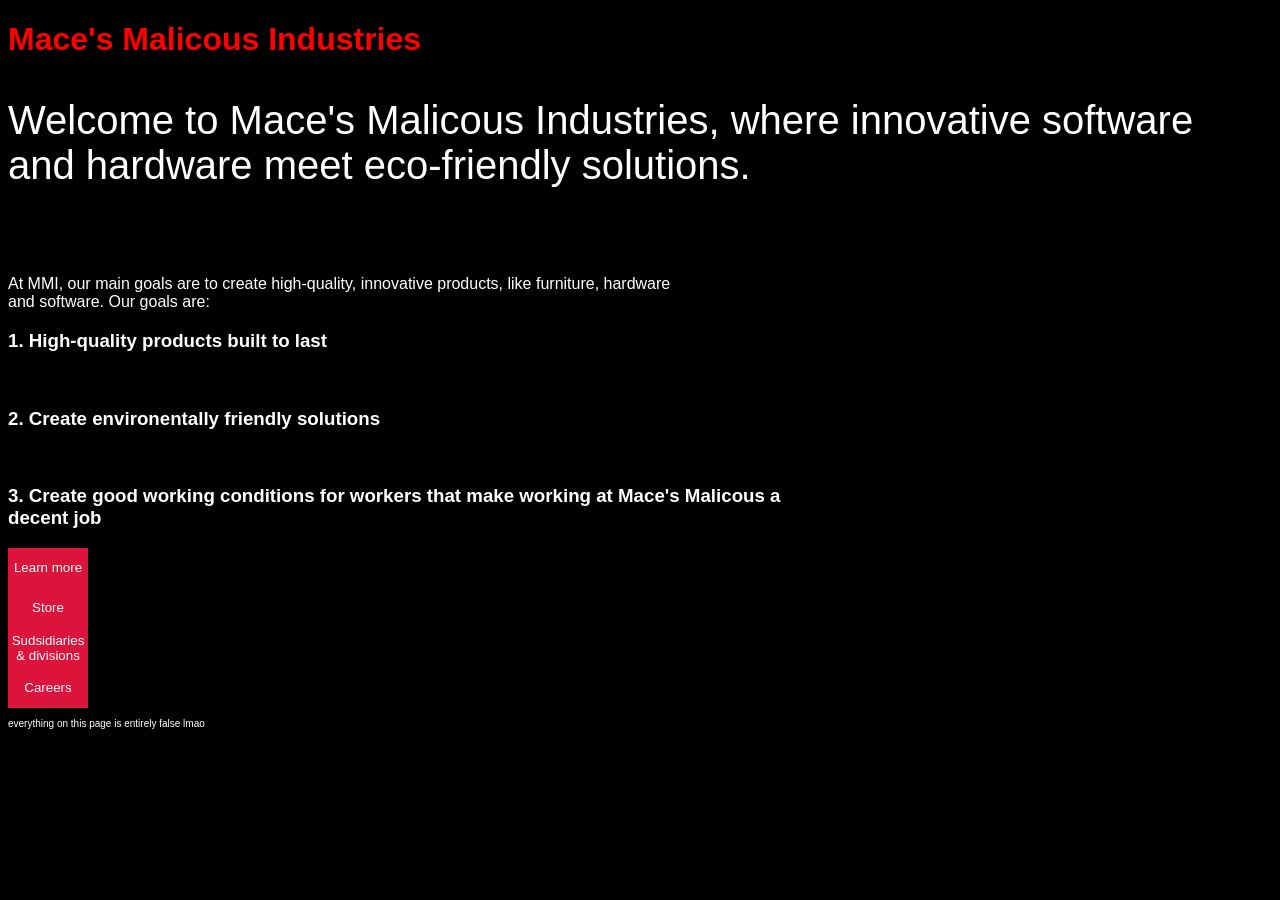
<file: index.html>
<!DOCTYPE HTML>
<html>
<head>
    <title>Welcome to MMI</title>
    <link href="style.css" rel="stylesheet">
</head>
<body>
<h1 class="redtext">Mace's Malicous Industries</h1>
<p style="font-size:40px;">Welcome to Mace's Malicous Industries, where innovative software <br>
and hardware meet eco-friendly solutions.</p>
<h2>Our goals</h2>
<p>At MMI, our main goals are to create high-quality, innovative products, like furniture, hardware<br>
and software. Our goals are:</p>
<h3>1. High-quality products built to last</h3> <br>
<h3>2. Create environentally friendly solutions</h3> <br>
<h3>3. Create good working conditions for workers that make working at Mace's Malicous a <br>
decent job</h3>
<button onclick="window.location.href='learnmore.html'">Learn more</button> <br> 
<button>Store</button> <br> 
<button onclick="window.location.href='divisions.html'">Sudsidiaries & divisions</button> <br>
<button onclick="window.location.href='careers.html'">Careers</button> <br> 
<p style="font-size:10px;">everything on this page is entirely false lmao</p>
</body>
</html>
</file>
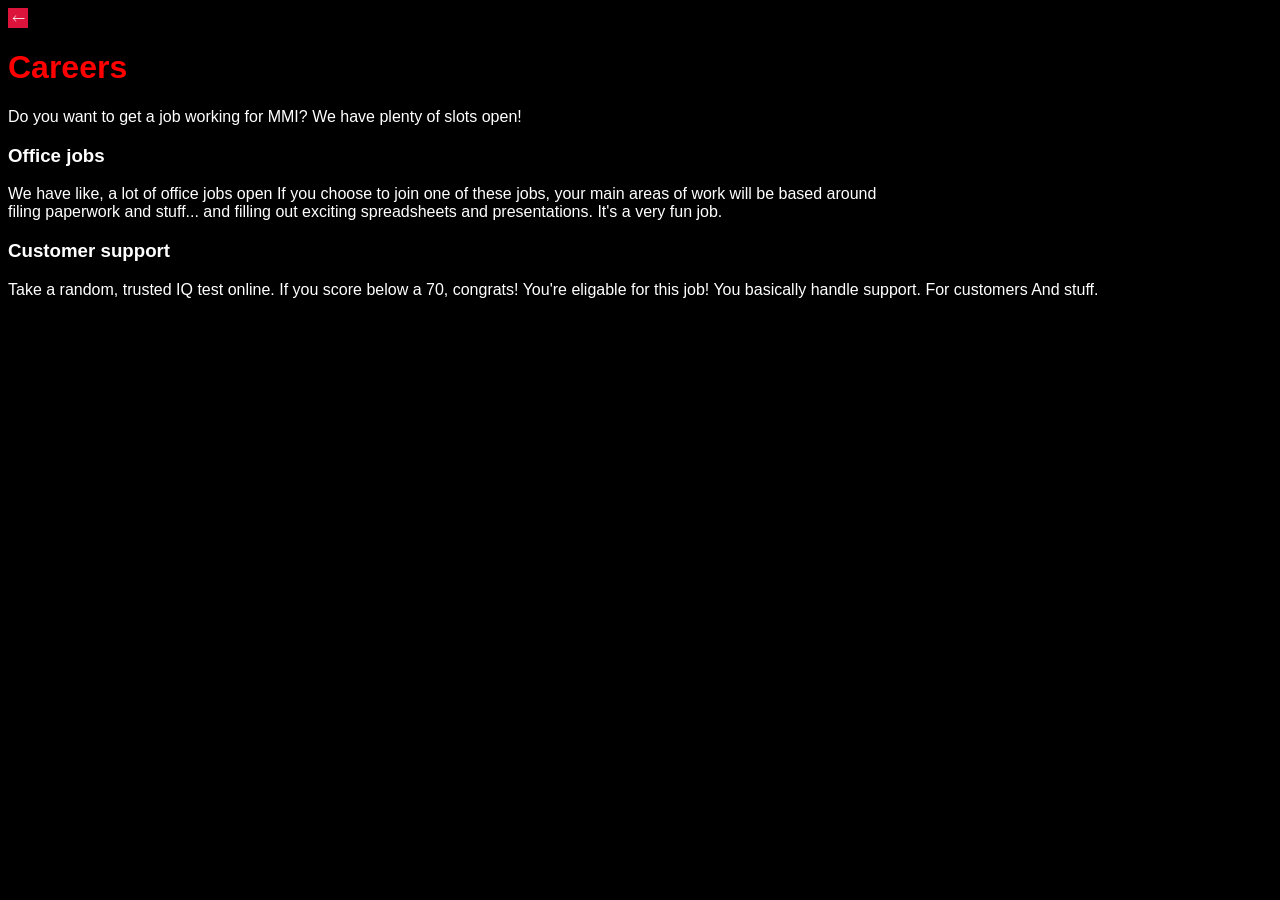
<file: careers.html>
<!DOCTYPE html>
<html>
<head>
    <title>Get a career at MMI!</title>
    <link href="style.css" rel="stylesheet">
</head>
<body>
    <button class="backbutton" onclick="window.location.href='index.html'">🡐</button>
    <h1 class="redtext">Careers</h1>
    <p>Do you want to get a job working for MMI? We have plenty of slots open!</p>
    <h3>Office jobs</h3>
    <p>We have like, a lot of office jobs open If you choose to join one of these jobs, your main areas of work will be based around <br>
    filing paperwork and stuff... and filling out exciting spreadsheets and presentations. It's a very fun job.</p>
    <h3>Customer support</h3>
    <p>Take a random, trusted IQ test online. If you score below a 70, congrats! You're eligable for this job! You basically handle support. For customers And stuff.</p>
</body>
</html>
</file>
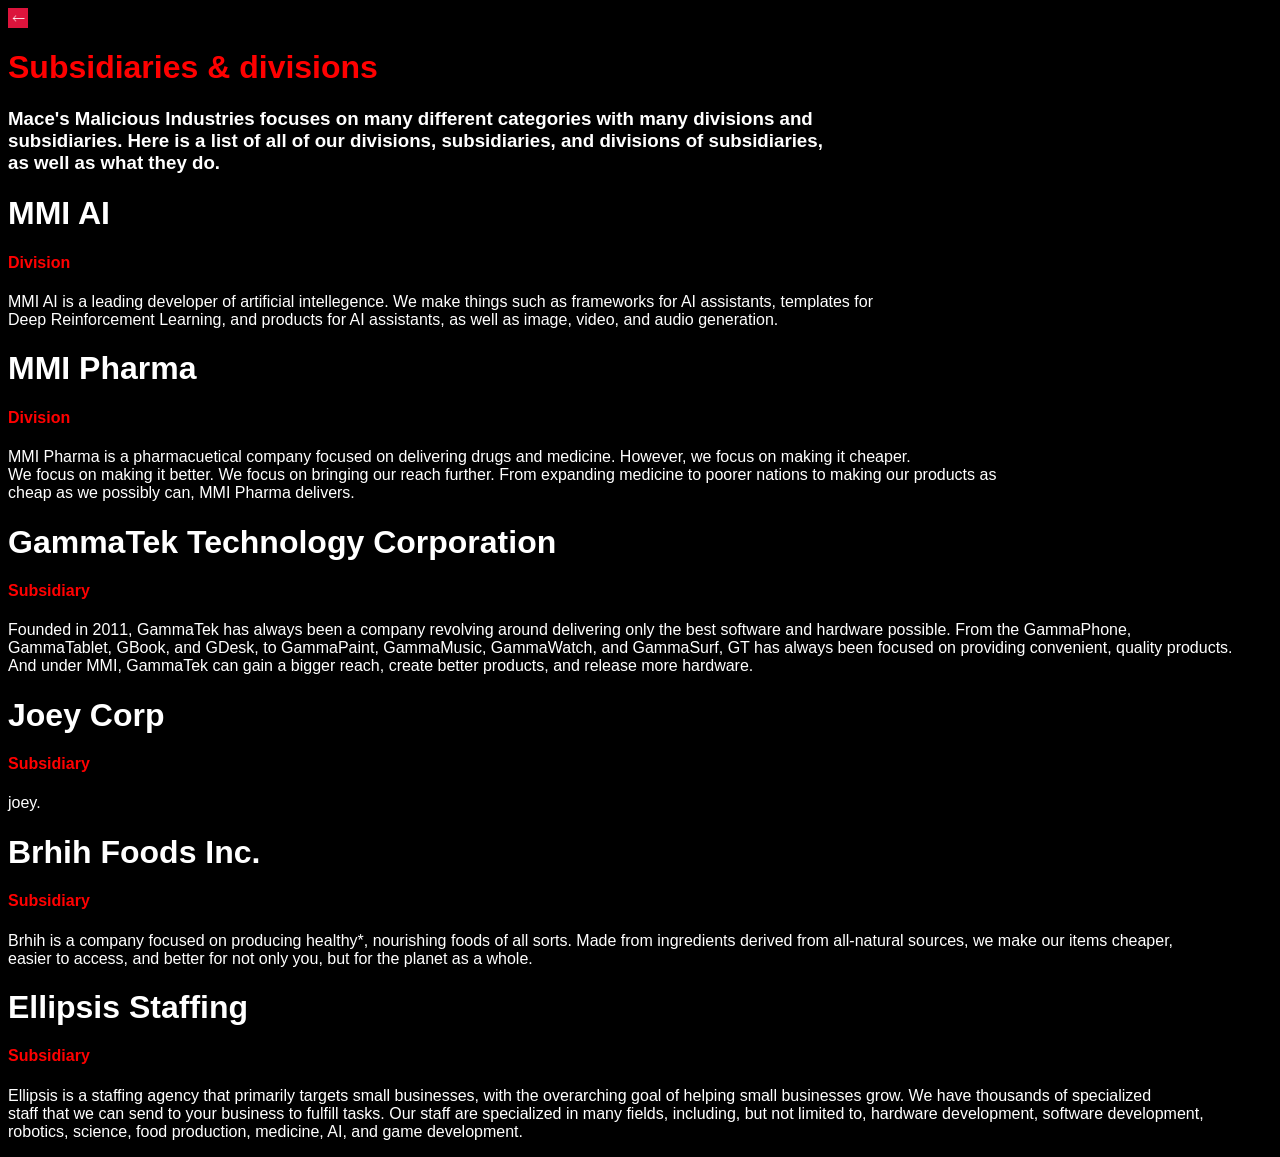
<file: divisions.html>
<!DOCTYPE HTML>
<html>
<head>
    <title>Subsidiaries and divisions</title>
    <link href="style.css" rel="stylesheet">
</head>
<body>
<button class="backbutton" onclick="window.location.href='index.html'">🡐</button>
<h1 class="redtext">Subsidiaries & divisions</h1>
<h3>Mace's Malicious Industries focuses on many different categories with many divisions and <br>
subsidiaries. Here is a list of all of our divisions, subsidiaries, and divisions of subsidiaries, <br>
as well as what they do.</h3>
<h1>MMI AI</h1>
<h4>Division</h4>
<p>MMI AI is a leading developer of artificial intellegence. We make things such as frameworks for AI assistants, templates for <br>
Deep Reinforcement Learning, and products for AI assistants, as well as image, video, and audio generation.</p>
<h1>MMI Pharma</h1>
<h4>Division</h4>
<p>MMI Pharma is a pharmacuetical company focused on delivering drugs and medicine. However, we focus on making it cheaper. <br>
We focus on making it better. We focus on bringing our reach further. From expanding medicine to poorer nations to making our products as <br>
cheap as we possibly can, MMI Pharma delivers.</p>
<h1>GammaTek Technology Corporation</h1>
<h4>Subsidiary</h4>
<p>Founded in 2011, GammaTek has always been a company revolving around delivering only the best software and hardware possible. From the GammaPhone,<br>
GammaTablet, GBook, and GDesk, to GammaPaint, GammaMusic, GammaWatch, and GammaSurf, GT has always been focused on providing convenient, quality products. <br>
And under MMI, GammaTek can gain a bigger reach, create better products, and release more hardware. </p>
<h1>Joey Corp</h1>
<h4>Subsidiary</h4>
<p>joey.</p>
<h1>Brhih Foods Inc.</h1>
<h4>Subsidiary</h4>
<p>Brhih is a company focused on producing healthy*, nourishing foods of all sorts. Made from ingredients derived from all-natural sources, we make our items cheaper, <br>
easier to access, and better for not only you, but for the planet as a whole.</p>
<h1>Ellipsis Staffing</h1>
<h4>Subsidiary</h4>
<p>Ellipsis is a staffing agency that primarily targets small businesses, with the overarching goal of helping small businesses grow. We have thousands of specialized <br>
staff that we can send to your business to fulfill tasks. Our staff are specialized in many fields, including, but not limited to, hardware development, software development, <br>
robotics, science, food production, medicine, AI, and game development.</p>
</body>
</html>
</file>
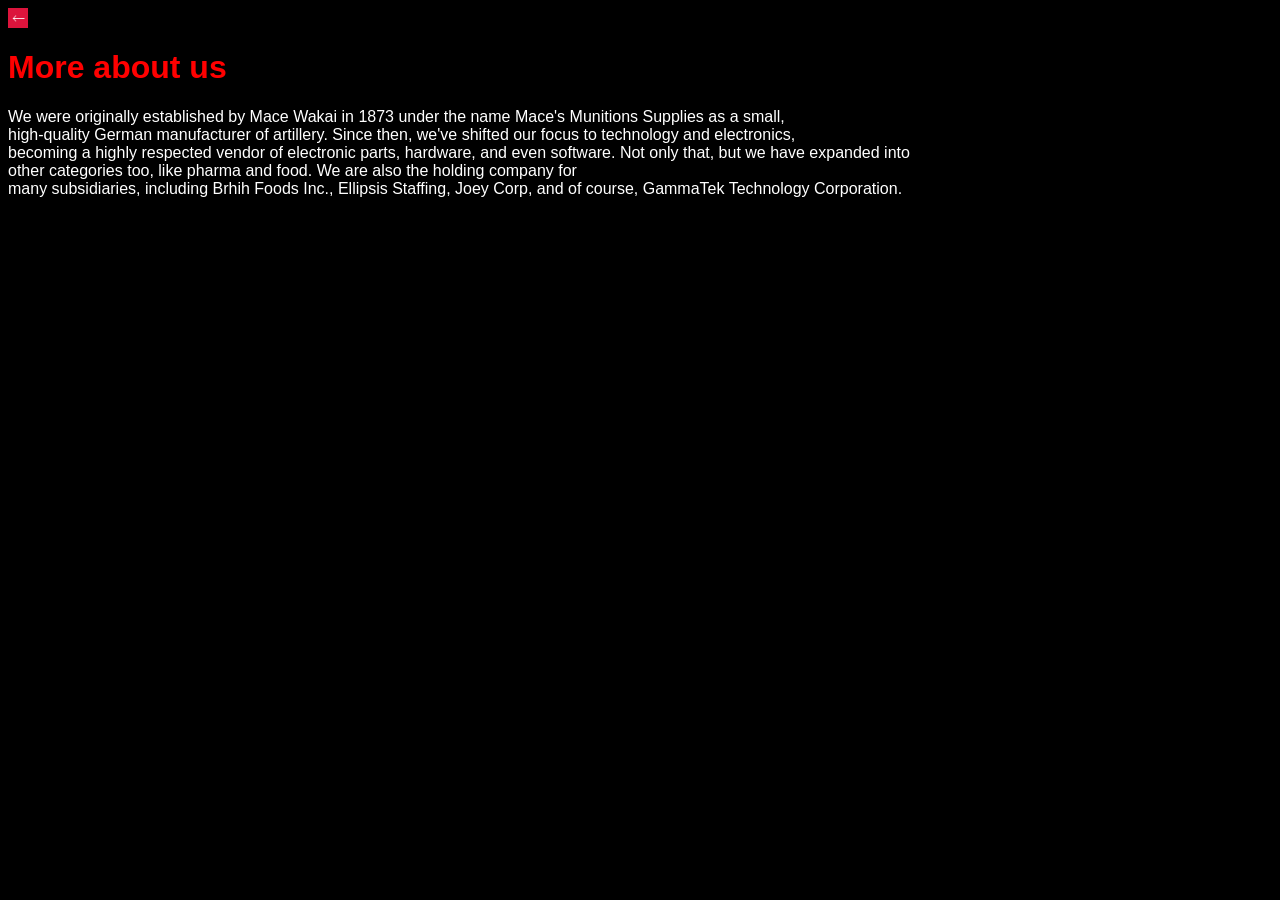
<file: learnmore.html>
<!DOCTYPE html>
<html>
<head>
    <title>More about us</title>
    <link href="style.css" rel="stylesheet">
</head>
<body>
<button class="backbutton" onclick="window.location.href='index.html'">🡐</button>
<h1 class="redtext">More about us</h1>
<p>We were originally established by Mace Wakai in 1873 under the name Mace's Munitions Supplies as a small, <br>
high-quality German manufacturer of artillery. Since then, we've shifted our focus to technology and electronics, <br>
becoming a highly respected vendor of electronic parts, hardware, and even software. Not only that, but we have expanded into <br>
other categories too, like pharma and food. We are also the holding company for <br>
many subsidiaries, including Brhih Foods Inc., Ellipsis Staffing, Joey Corp, and of course, GammaTek Technology Corporation.</p>
</body>
</html>
</file>
<file: style.css>
h1 {
    font-family: helvetica, arial, sans-serif;
    color: #ffffff;
}
h4 {
    font-family: helvetica, arial, sans-serif;
    color: red
}
p {
    font-family: helvetica, arial, sans-serif;
    color: #ffffff;
}
h3 {
    font-family: helvetica, arial, sans-serif;
    color: #ffffff;
}
body {
    background-color: black;
}
button {
    border: none;
    background-color: crimson;
    color: white;
    height: 40px;
    width: 80px;
    padding: 0;
    transition-duration: 0.4s;
}
button:hover {
    background-color: red;
}
.backbutton {
    border: none;
    background-color: crimson;
    color: white;
    height: 20px;
    width: 20px;
    padding: 0;
    transition-duration: 0.4s;
}
.redtext {
    font-family: helvetica, arial, sans-serif;
    color: red;
}
</file>
